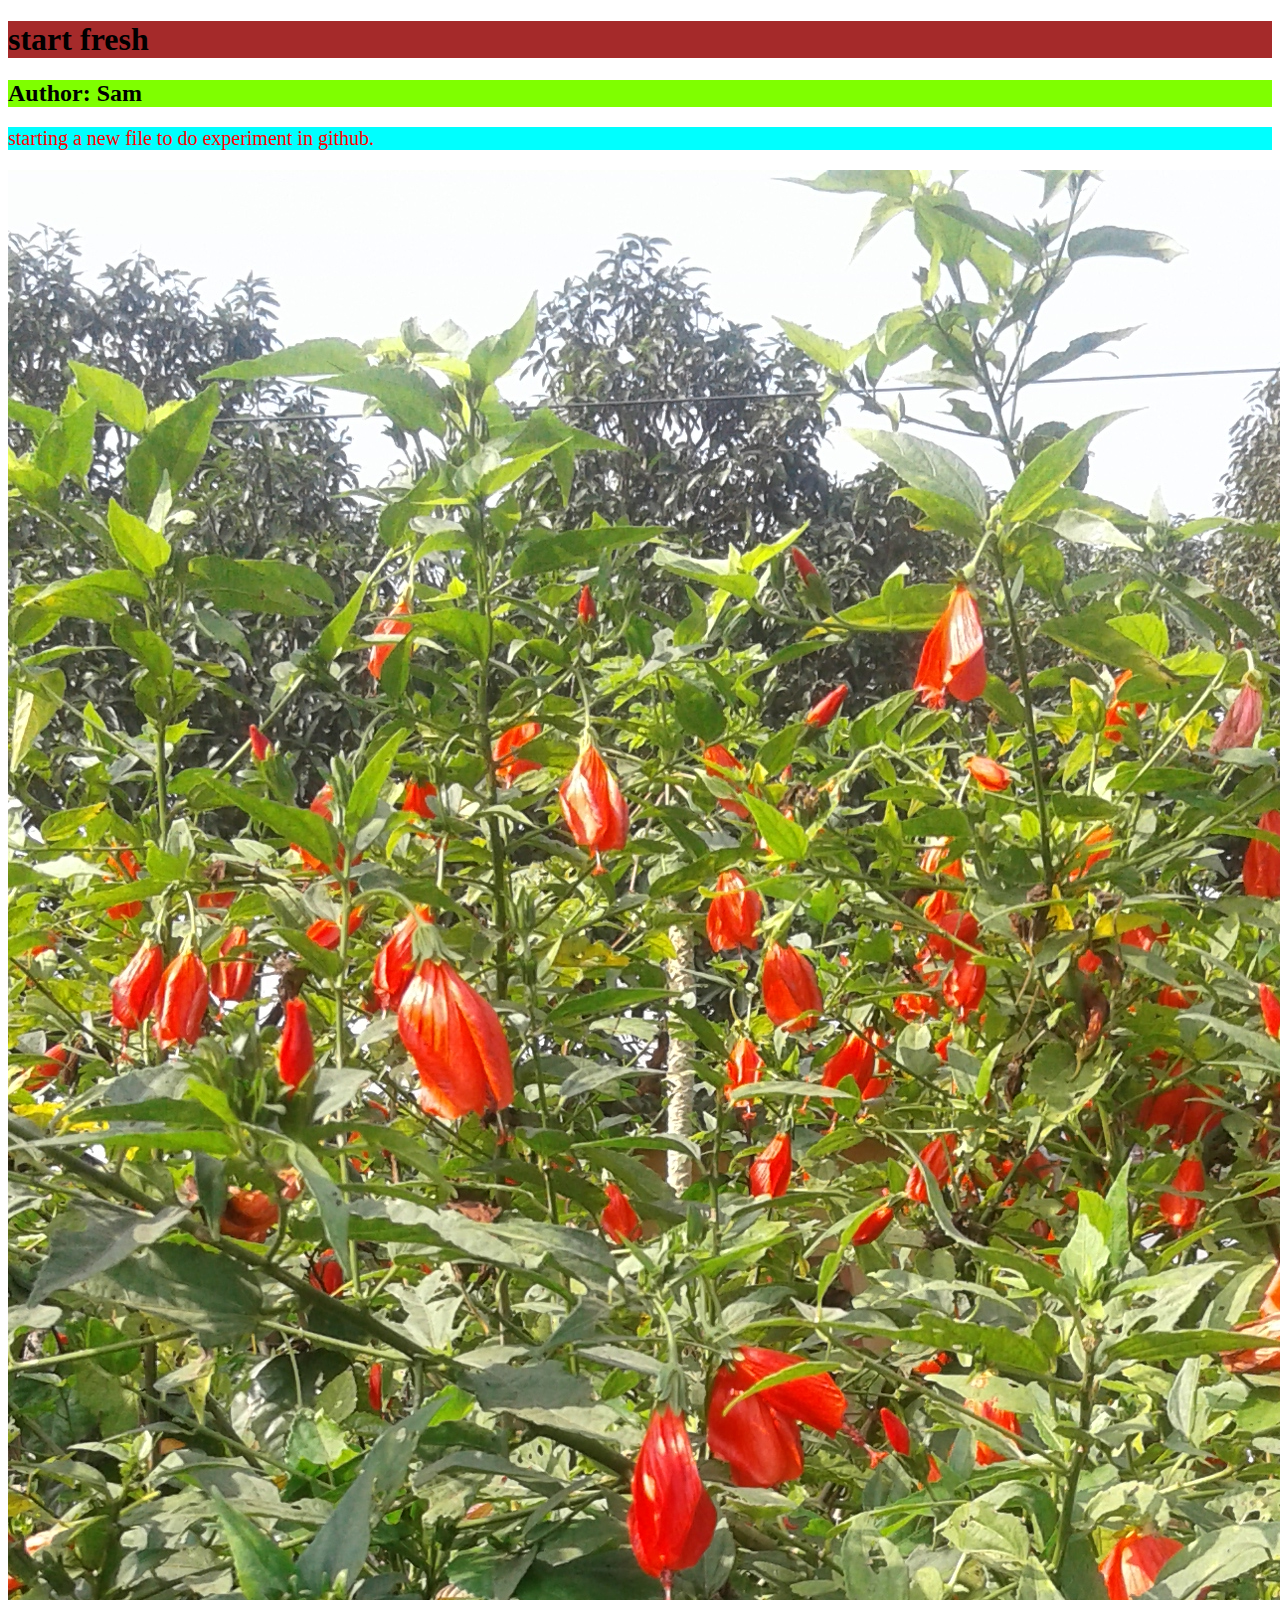
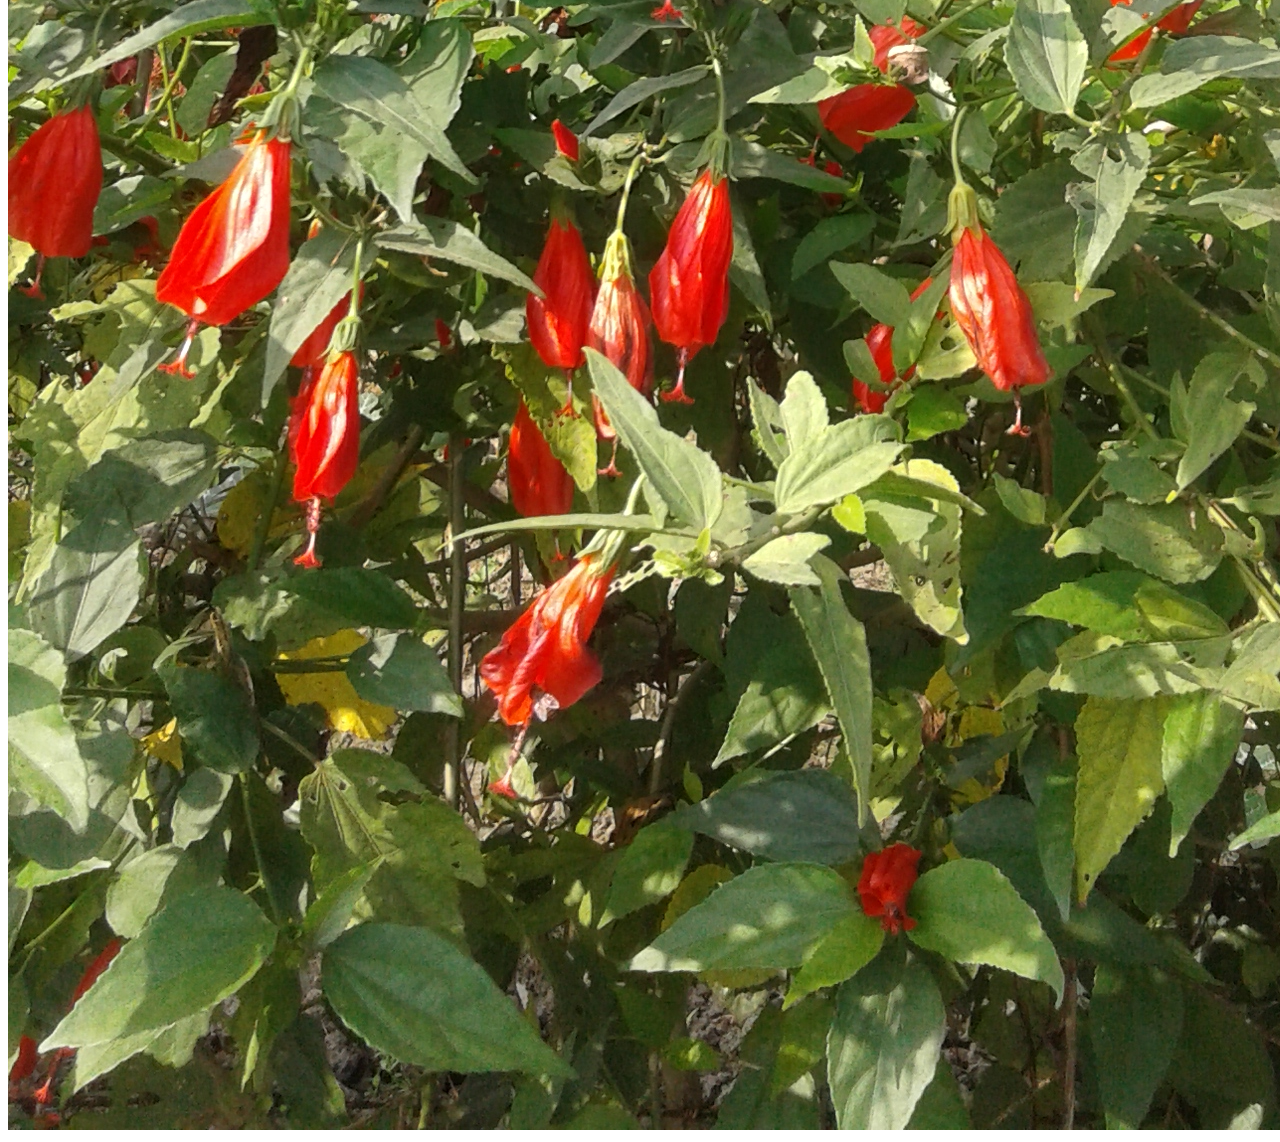
<file: newgitfile.html>
<!DOCTYPE html>
<html lang="en">
<head>
    <meta charset="UTF-8">
    <meta http-equiv="X-UA-Compatible" content="IE=edge">
    <meta name="viewport" content="width=device-width, initial-scale=1.0">
    <title>New write up</title>
    <link rel="stylesheet" href="style.css">
    <h1>start fresh</h1>
    <h2>Author: Sam</h2>
    <p>starting a new file to do experiment in github.</p>
    <img src="forgit.jpg" alt="">
</head>
<body>
    
</body>
</html>
</file>
<file: style.css>
p{
    color:red;
    background-color: aqua;
    font-size: 20px;
}
h1{
    background-color: brown;
}
h2{
    background-color: chartreuse;
}
</file>
